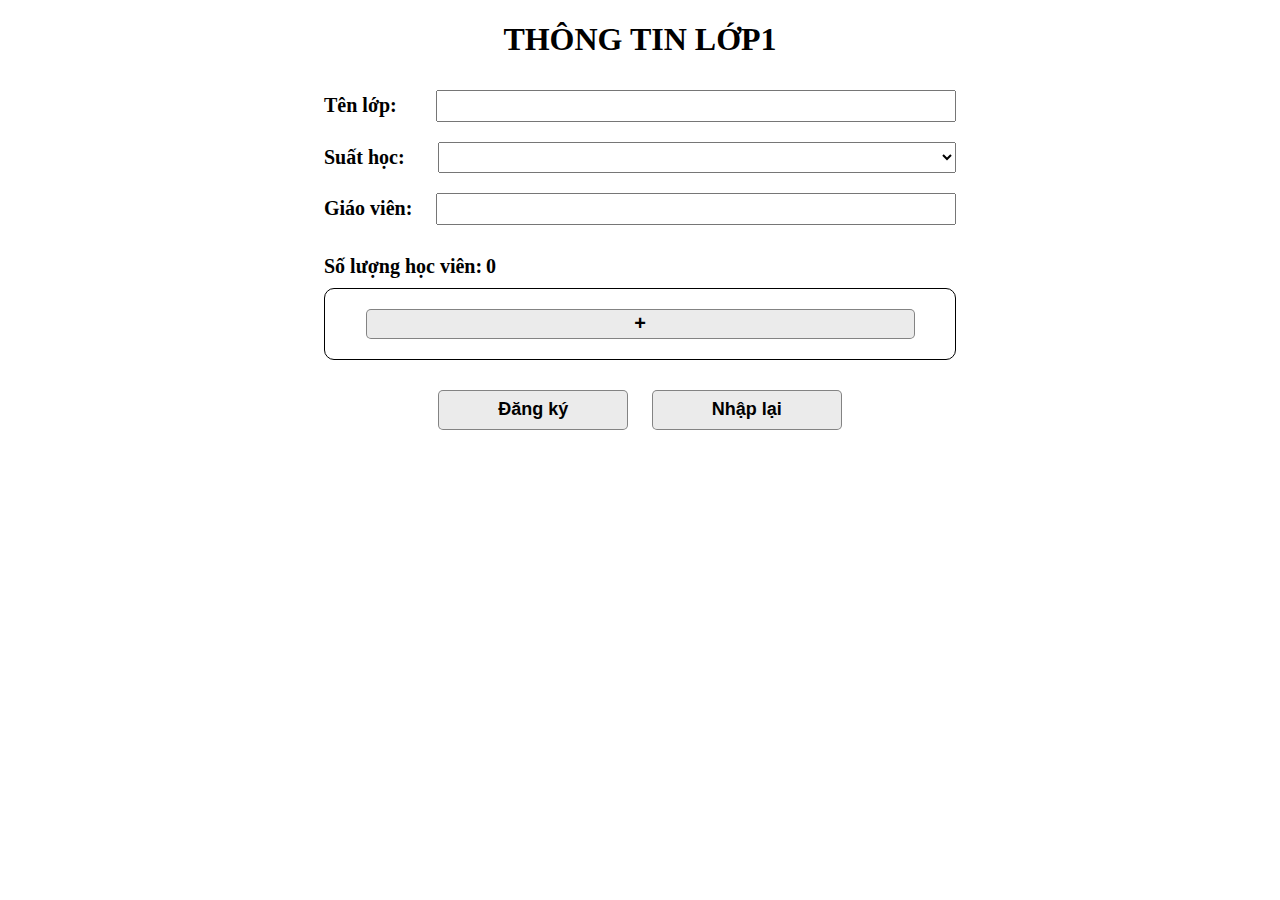
<file: js-4/index.html>
<!DOCTYPE html>
<html lang="vn">

<head>
  <meta charset="UTF-8">
  <meta name="viewport" content="width=device-width, initial-scale=1.0">
  <title>Document</title>
  <link rel="stylesheet" href="style.css">
</head>
<body>
  <div class="res1">
    <h1>THÔNG TIN LỚP1</h1>
    <form action="dki.com" method="post">
      <div class="form">
        <label for="classname">Tên lớp: </label>
        <input type="text" id="classname" name="classname" required>
      </div>
      <div class="form">
        <label for="suathoc">Suất học: </label>
        <select id="suathoc" name="suathoc">
          <option value=""></option>
          <option value="chan">2-4-6</option>
          <option value="le">3-5-7</option>
        </select>
      </div>
      <div class="form">
        <label for="giaovien">Giáo viên: </label>
        <input type="text" id="giaovien" name="giaovien" required>
      </div>
  </div>
  <div class="res2">
    <div class="sl">
      <span>Số lượng học viên:</span> <span>0</span>
    </div>
    <div class="hocvien">
      <div class="btnthem">
        <button type="button" id="add">+</button>
      </div>
      <div class="danhsach-container"></div>
    </div>
    <div class="sub">
      <button type="submit">Đăng ký</button>
      <button type="reset">Nhập lại</button>
    </div>
  </div>
  </form>
  <script src="script.js"></script>
</body>

</html>
</file>
<file: js-4/style.css>
.res1 {
    width: 50%;
    margin: auto;
}

.form{
    display: flex;
    justify-content: space-between;
    align-items: center;
}


.res1 h1 {
    text-align: center;
}

.res1 label {
    font-weight: bold;
    font-size: 20px;
}

.res1 input{
    width: 80%;
    justify-content: end;
    margin: 10px 0 10px 0;
    padding: 5px;
    font-size: 16px;
}

.res1 select {
    width: 82%;
    margin: 10px 0 10px 0;
    padding: 5px;
    font-size: 16px;
}

.res2 span {
    font-weight: bold;
    font-size: 20px;
}

.sl{
    margin-top: 20px;
}

.res2{
    width: 50%;
    margin: auto;
}

.hocvien{
    margin: 10px 0;
    padding: 10px;
    border: 1px solid black;
    border-radius: 10px;
    min-height: 50px;
}

.btnthem button{
    display: block;
    width: 90%;
    margin: auto;
    margin-top: 10px;
    height: 30px;
    font-size: 20px;
    font-weight: bold;
    background-color: rgba(211, 211, 211, 0.452);
    border: 1px solid rgba(0, 0, 0, 0.445);
    border-radius: 5px;
}

.btnthem button:hover{
    background-color: rgba(128, 128, 128, 0.452);
    transition: 0.2s;
}

.sub{
    text-align: center;
}

.sub button{
    width: 30%;
    margin: 20px 10px 0 10px;
    height: 40px;
    font-size: 18px;
    font-weight: bold;
    background-color: rgba(211, 211, 211, 0.452);
    border: 1px solid rgba(0, 0, 0, 0.445);
    border-radius: 5px;
}

.hv-row{
    display: flex;
    justify-content: space-between;
    align-items: center;
    margin: 5px 0;
}

.hv-row input{
    width: 28%;
    padding: 5px;
    font-size: 16px;
}
</file>
